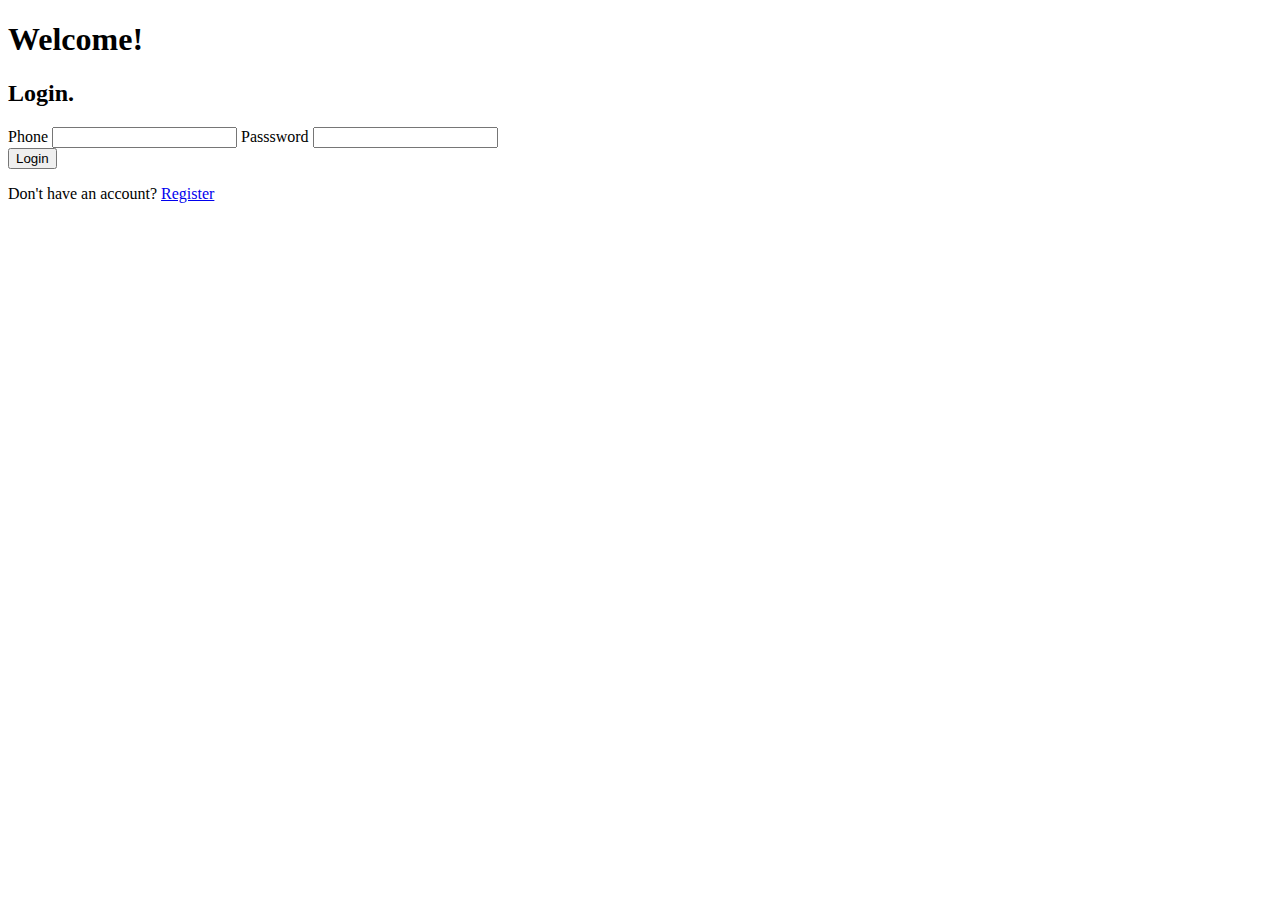
<file: index.html>
<!DOCTYPE html>
<html lang="en">
<head>
    <meta charset="UTF-8">
    <meta http-equiv="X-UA-Compatible" content="IE=edge">
    <meta name="viewport" content="width=device-width, initial-scale=1.0">
    <title>Document</title>
</head>
<body>
    <h1>
        Welcome!
    </h1>
    <h2>
        Login.
    </h2>
    <div>
        <label for="number">Phone</label> <input type="number">

        <label for="password">Passsword</label> <input type="number">
    </div>
    <button onclick="window.location.href='menu.html';" >Login</button>

    <p>
        Don't have an account? <a href="indexx.html">Register</a>
    </p>
</body>
</html>
</file>
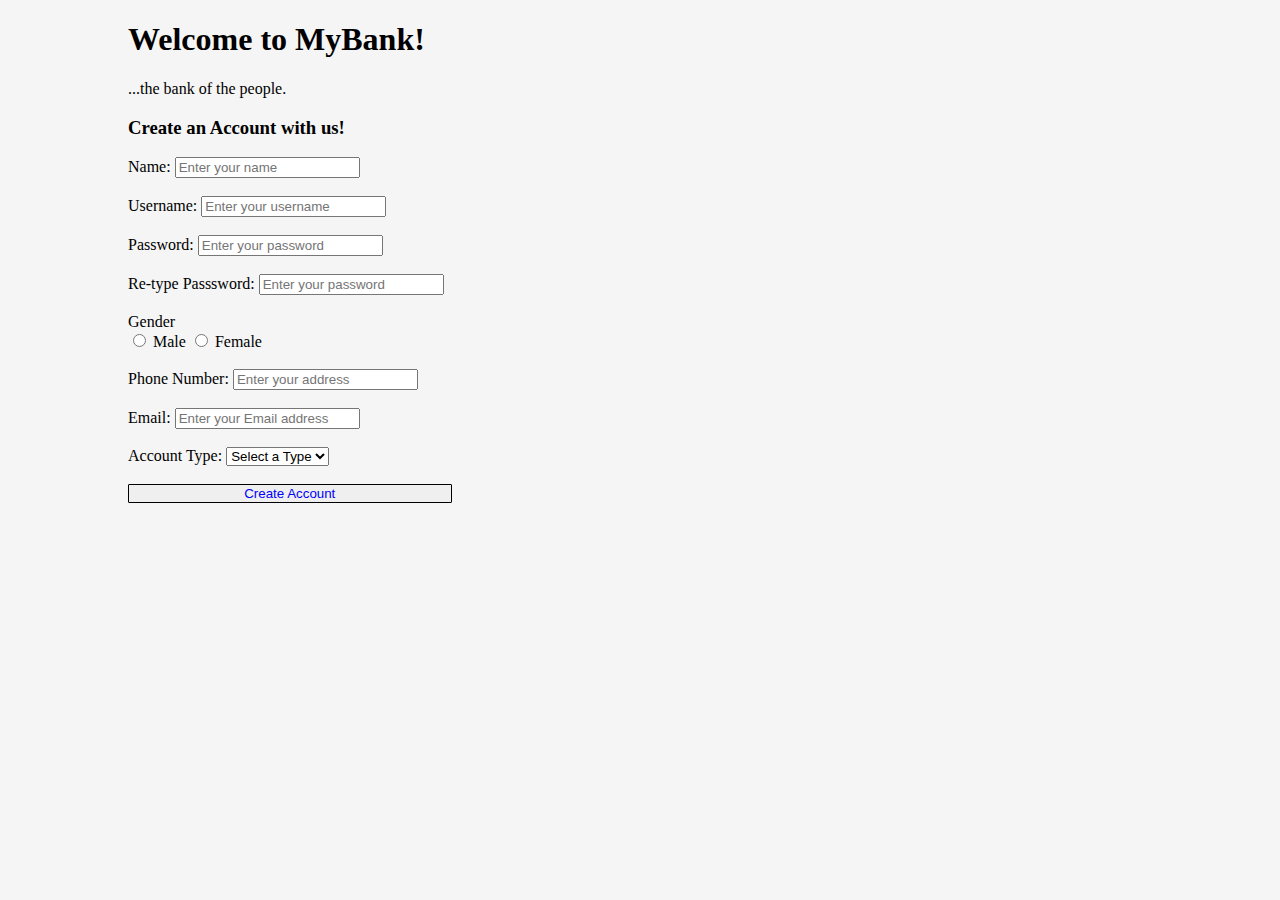
<file: indexx.html>
<!DOCTYPE html>
<html lang="en">
<head>
    <meta charset="UTF-8">
    <meta http-equiv="X-UA-Compatible" content="IE=edge">
    <meta name="viewport" content="width=device-width, initial-scale=1.0">
    <link rel="stylesheet" href="indexx.css">
    <title>MyBank</title>
</head>
<body>
    <h1>
        Welcome to MyBank!
    </h1>

    ...the bank of the people.


    <h3>Create an Account with us!</h3>
   
    <form action="=">
        <div class="Contact">
            <label for="name">Name:</label>
            <input class="input" type="text" id="Name" placeholder="Enter your name" required>
        </div>
        <br>
        <div class="Contact">
            <label for="name">Username:</label>
            <input class="input" type="username" id="Name" placeholder="Enter your username" required>
        </div>
        <br>
        <div class="Contact">
            <label for="name">Password:</label>
            <input class="input" type="password" id="password" placeholder="Enter your password" required>
        </div>
        <br>
        <div class="Contact">
            <label for="name">Re-type Passsword:</label>
            <input class="input" type="password" id="Re-password" placeholder="Enter your password" required>
        </div>
        <br>
        
        <div class="Contact">
            <label for="Gender">Gender</label>
            <div class="radio">
                <input type="radio" id="Male" value="Male" required>
                <label class="manrope" for="">Male</label>
                <input type="radio" id="Female" value="Female" required>
                <label class="manrope" for="">Female</label>
            </div>
        </div>

        <br>

        <div class="Contact">
            <label for="number">Phone Number:</label>
            <input class="input" type="number" id="Phone" placeholder="Enter your address" required>
        </div>
        <br>
        <div class="Contact">
            <label for="email">Email:</label>
            <input class="input" type="email" id="email" placeholder="Enter your Email address" required>
        </div>
        <br>
        <div class="Contact">
            <label for="Accounttyp">Account Type:</label>
            <select name="Colleges" id="college" required>
                <option value="" default selected hidden>Select a Type</option>
                <option value="">Savings</option>
                <option value="">Current</option>
                <option value="">Special</option>
            </select>
           
        </div>
        <br>
        <div class="button">
            <button onclick="window.location.href='menu.html';" type="submit" id="submit" >Create Account</button>
        </div>

    </form>
   
</body>
</html>
</file>
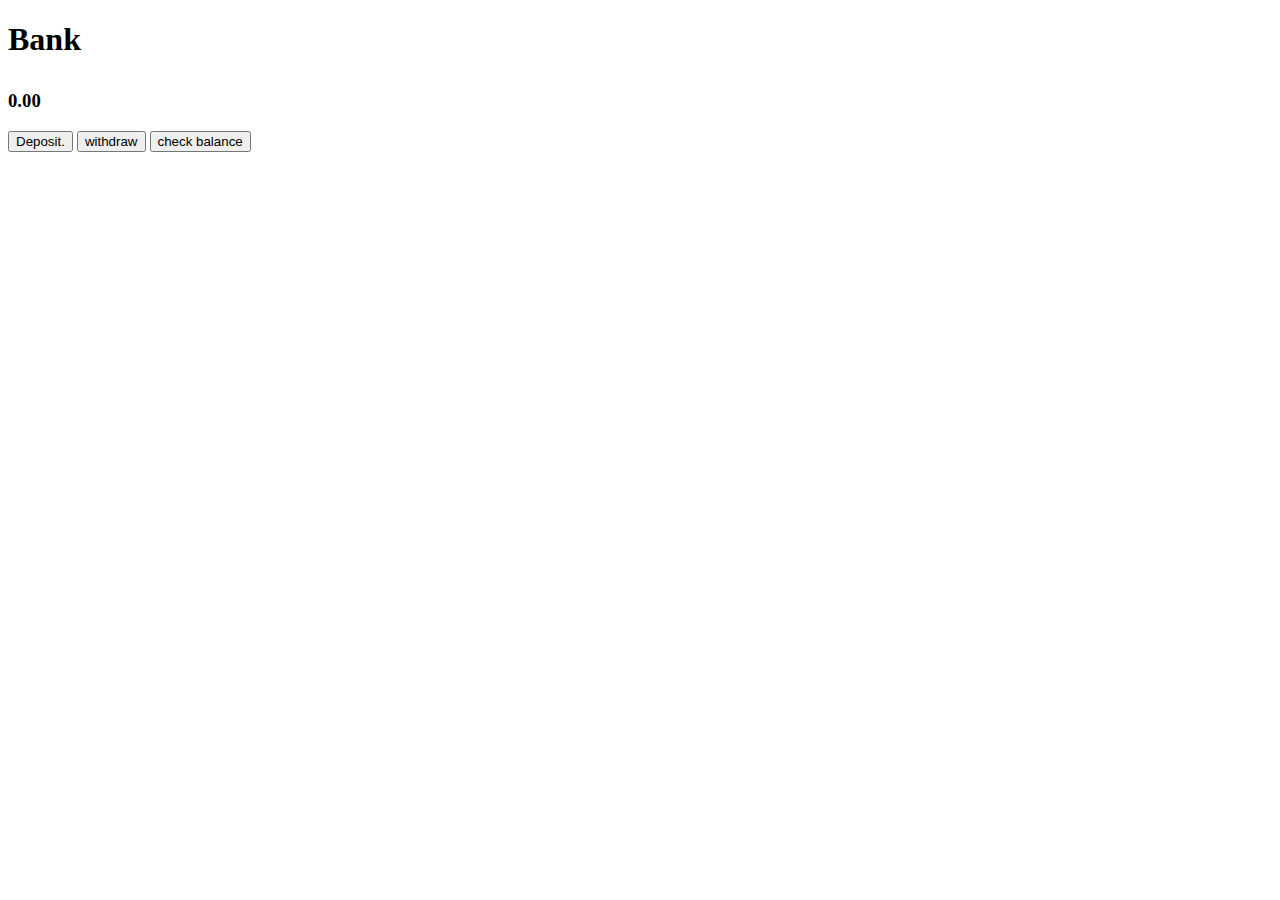
<file: menu.html>
<!DOCTYPE html>
<html lang="en">
<head>
    <meta charset="UTF-8">
    <meta http-equiv="X-UA-Compatible" content="IE=edge">
    <meta name="viewport" content="width=device-width, initial-scale=1.0">
    <title>MyBank <menu></menu></title>
</head>
<body>
    <h1>
        Bank <Menu></Menu>
    </h1>

    <h3>
        0.00
    </h3>
    <button>
        Deposit.
    </button>
    <button>
        withdraw
    </button>
    <button>
        check balance
    </button>

</body>
</html>
</file>
<file: indexx.css>
body{
    background-color:whitesmoke;
    margin: auto;
    padding-left: 10%;
    
    
}
button{
    padding: 01px 10%;
    border-radius: 1px;
    border: solid black 1px;
    color: black;
    text-align: center;
    color: blue;
}
</file>
